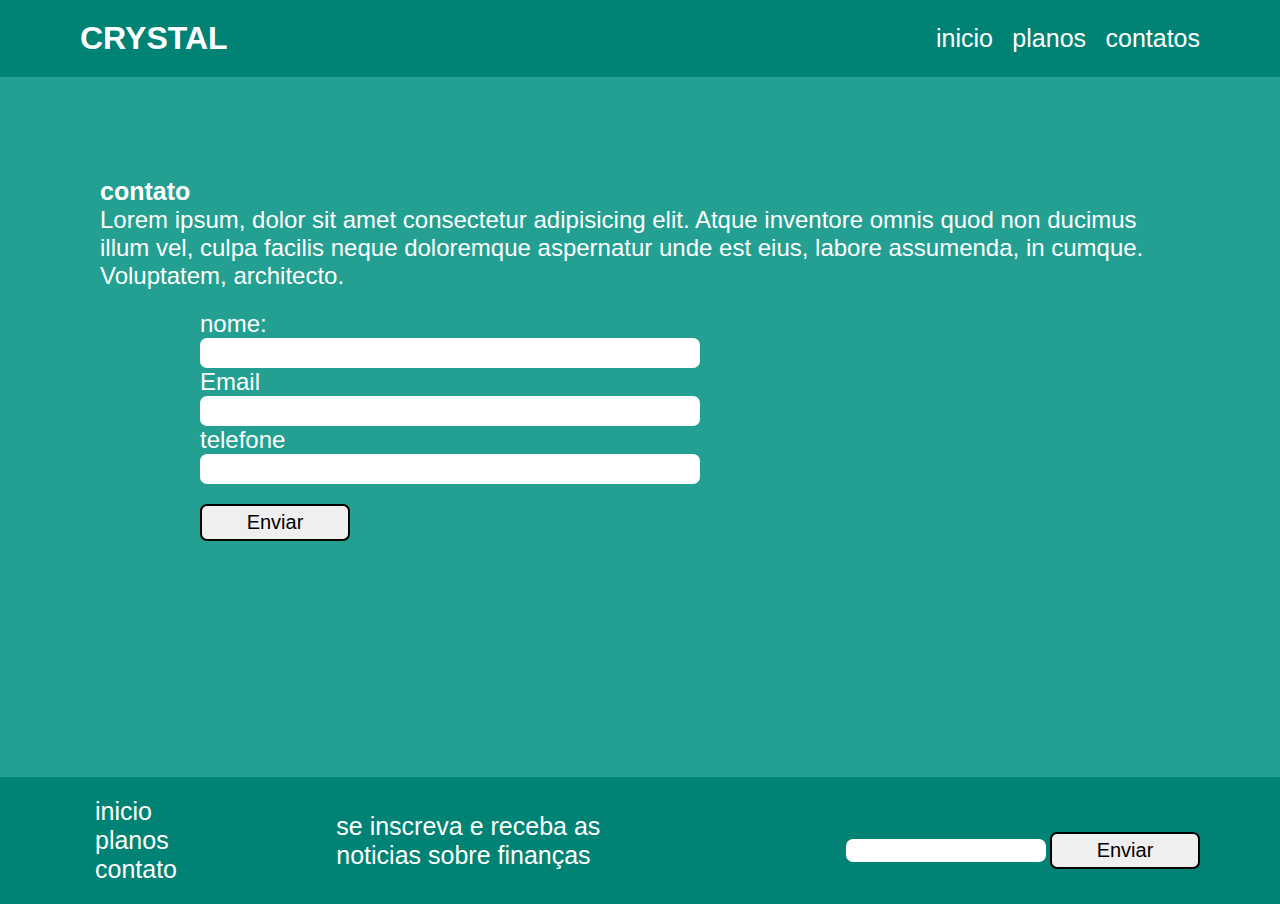
<file: contato.html>
<!DOCTYPE html>
<html lang="pt-br">
<head>
    <meta charset="UTF-8">
    <meta name="viewport" content="width=device-width, initial-scale=1.0">
    <title>CRYSTAL</title>
    <link rel="stylesheet" href="style.css">
</head>
<body>
    <header class="container">
        <h1 class="logo">CRYSTAL</h1>
        <nav class="menu">
            <a href="">inicio</a>
            <a href="">planos</a>
            <a href="">contatos</a>
        </nav>
    </header>
    <main class="contato">
        <h3 ctitulo>contato</h3>
        <p class="ctexto">Lorem ipsum, dolor sit amet consectetur adipisicing elit. Atque inventore omnis quod non ducimus illum vel, culpa facilis neque doloremque aspernatur unde est eius, labore assumenda, in cumque. Voluptatem, architecto.</p>
        <form>
            <label>nome:</label>
            <input type="text">
            <label>Email</label>
            <input type="email">
            <label>telefone</label>
            <input type="text">
            <button>Enviar</button>
        </form>
    </main>
    <footer class="container"> 
        <nav class="menu">
            <a href="">inicio</a>
            <a href="">planos</a>
            <a href="">contato</a>
        </nav>
        <div class="noticias">
            <h3 class="inscricao">
                se inscreva e receba as noticias sobre finanças
            </h3>
        </div>
        <div class="menagem">
            <input type="email">
            <button>Enviar</button>
        </div>
    </footer>
</body>
</html>
</file>
<file: style.css>
* {
    margin: 0;
    border: 0;
    padding: 0;
    font-family: 'Lucida Sans', 'Lucida Sans Regular', 'Lucida Grande', 'Lucida Sans Unicode', Geneva, Verdana, sans-serif;
}

.container {
    display: flex;
    align-items: center;
    justify-content: space-between;
}
header, footer {
    background-color: #008374;
    color: white;
    padding: 20px 80px;
}
a {
    text-decoration: none;
    color: white;
    font-size: 25px;
    margin-left: 15px;
}
.inicio {
    background-color: #23A092;
    height: 430px;
    padding-top: 80px ;
}
.conteudo {
    color: white;
    padding-left: 80px;
}
.tinicio {
    font-size: 50px
}
.pinicio {
     font-size: 40px
}
.caixa {
   width: 200px;
   border: 3px solid black; 
   padding: 10px 15px;   
   text-align: center;
   
}
.diferente {
    margin: 100px 120px;
}
h4 {
    font-weight: 100;
    margin-top: 10px;
}
.planos {
    margin: 50px 80px;
}
.card {
    background-color: #edecec;
    width: 400px;
    text-align: center;
    padding: 30px 0;
   
}
.linha {
    height: 30px;
}
.clara {
    background-color: #F6A256;
}
.escura {
    background-color: #FF912D;
}
h3 {
    font-size: 25px;
}
h5 {
    font-size: 20px;
    margin: 7px 0;
    font-weight: 200px;
}
.cinza {
    color: gray
}
footer .menu {
    display: flex;
    flex-direction: column;
}
input {
    width: 200px;
    font-size: 20px;
    border-radius: 7px;
}
button {
    font-size: 20px;
    border-radius: 7px;
    border: 2px solid black;
    padding: 5px 7px;
}
.noticias {
    width: 350px;
}
.noticias h3 {
    font-weight: 200;

}
.contato {
    background-color: #23A092;
    height: 500px;
    color: white;
    padding: 100px

}
form {
    display: flex;
    flex-direction: column;
    padding: 20px 100px;
}
label {
    color: white;
    font-size: 24px;
}
.ctitulo {
    font-size: 30px
}
.ctexto {
    font-size: 24px;
}
button {
    width: 150px;
    margin-top: 20px;
}
form input {
    width: 500px;
    height: 30px;
}
a{
    transition: 0.5s ease-in-out;
}
a:hover{
    color: red;
}
</file>
